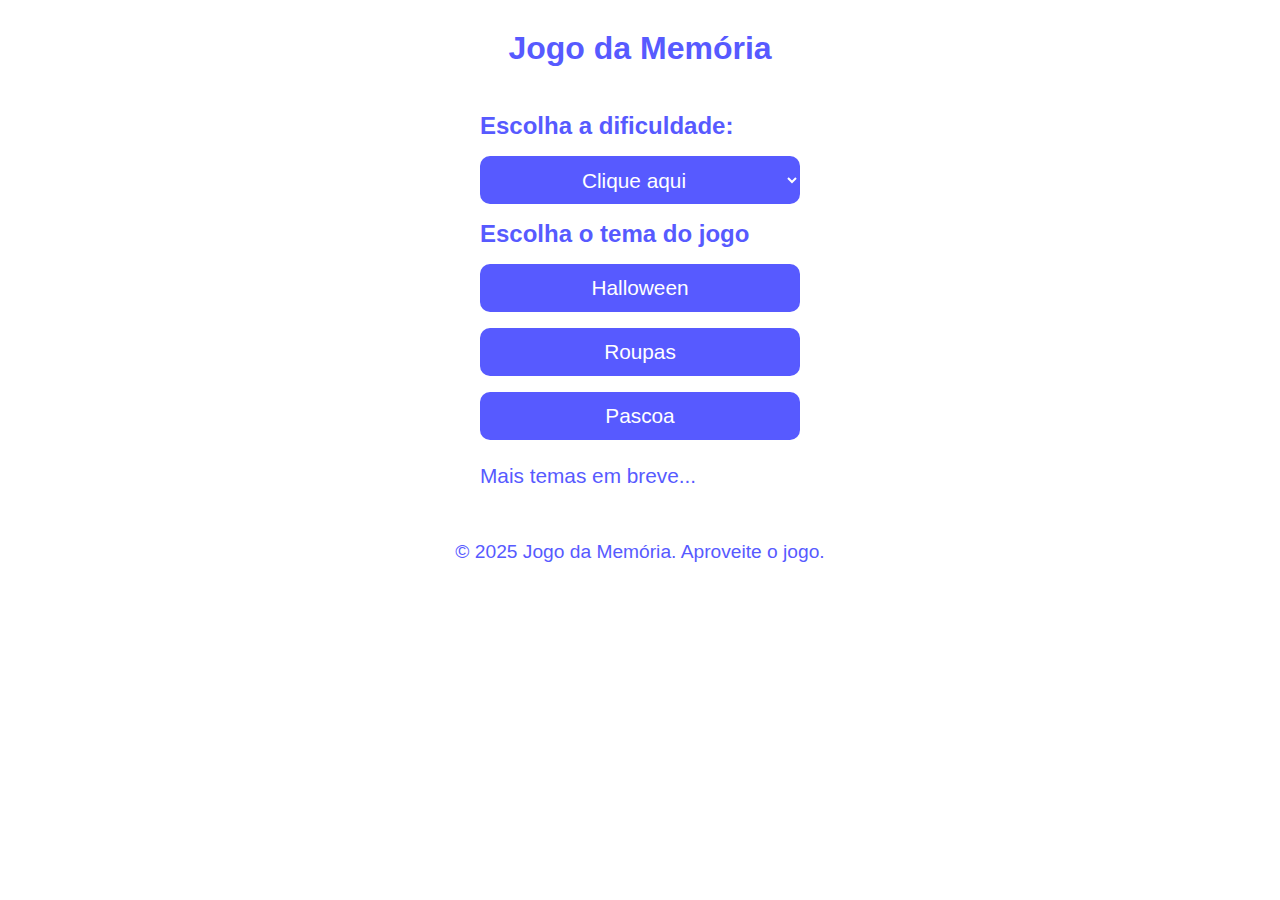
<file: index.html>
<!DOCTYPE html>
<html lang="pt-br">
<head>
  <meta charset="UTF-8">
  <meta name="viewport" content="width=device-width, initial-scale=1.0">
  <title>Jogo da Memória</title>

  <link rel="stylesheet" href="css/style.css">
</head>
<body>
  <div id="container">
    <header>
      <h1 class="titulo">Jogo da Memória</h1>
    </header>

    <main>
      <div id="dificuldade">
        <h2>Escolha a dificuldade:</h2>

        <select id="dificuldade-select">
          <option selected>Clique aqui</option>
          <option value="1">Fácil</option>
          <option value="2">Médio</option>
          <option value="3">Difícil</option>
        </select>
      </div>
      
      <div id="temas">
        <h2>Escolha o tema do jogo</h2>

        <ul id="escolha-temas">
          <li class="opcao-desabilitada ultimo">Mais temas em breve...</li>
          
        </ul>
      </div>
    </main>

    <footer>
      <p>&copy; 2025 Jogo da Memória. Aproveite o jogo.</p>
    </footer>    
  </div>

  <noscript>
    Este jogo so funciona com javascript, por favor habilite para poder jogar.
  </noscript>

  <script src="js/index.js"></script>
</body>
</html>
</file>
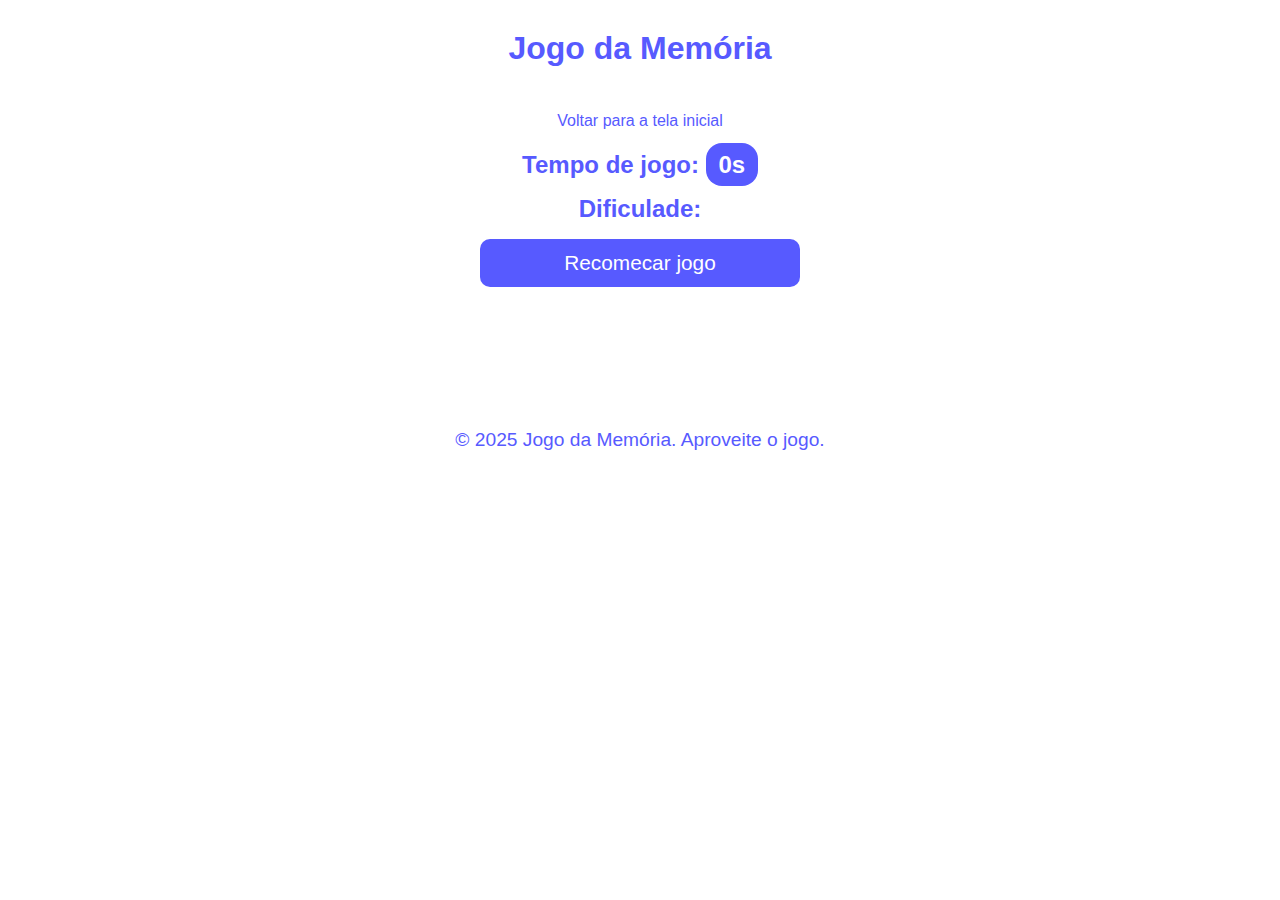
<file: jogo.html>
<!DOCTYPE html>
<html lang="pt-br">
<head>
  <meta charset="UTF-8">
  <meta name="viewport" content="width=device-width, initial-scale=1.0">
  <title>Jogo da Memória</title>

  <link rel="stylesheet" href="css/style.css">
</head>
<body>
  <div id="container">
    <header>
      <h1>Jogo da Memória</h1>
    </header>

    <main>
      <a href="index.html">Voltar para a tela inicial</a>
      <h2 id="contador">Tempo de jogo: <span>0s</span></h2>

      <div id="informacoes-fim-jogo">
        <h2>Dificulade: </h2>
      </div>

      <button type="button" id="recomecar">Recomecar jogo</button>

      <ul id="cartas">

      </ul>
    </main>

    <footer>
      <p>&copy; 2025 Jogo da Memória. Aproveite o jogo.</p>
    </footer>   
  </div>

  <noscript>
    Este jogo so funciona com javascript, por favor habilite para poder jogar.
  </noscript>

  <script src="js/jogo.js"></script>
</body>
</html>
</file>
<file: css/style.css>
html, body {
  font-size: 16px;
}

* {
  padding: 0;
  margin: 0;
  box-sizing: border-box;
}

body, input, textarea, button {
  font-family: Arial, Helvetica, sans-serif;
}

body {
  background-color: white;
  color: #575aff;
}

#container {
  display: flex;
  justify-content: center;
  align-items: center;
  flex-direction: column;
  gap: 1rem;
}

header, footer {
  /* background-color: #575aff; */
  color: #575aff;
  width: 100%;
  height: 6rem;

  display: flex;
  justify-content: center;
  align-items: center;
  flex-direction: column;
}

/* .titulo {
  text-shadow: 1px 1px 5px #010489;
} */

h2 {
  font-size: 1.5rem;
}

li {
  list-style: none;
}

main {
  width: 100%;
  
  display: flex;
  align-items: center;
  flex-direction: column;
  gap: 1rem;
  /* padding: 1.5rem 0; */
}

#temas h2 {
  margin-bottom: 1rem;
}

#escolha-temas, #dificuldade {
  display: flex;
  gap: 1rem;
  flex-direction: column;
}

.opcao-desabilitada {
  color: #575aff;
  font-size: 1.3rem;
}

.ultimo {
  order: 1;
  margin-top: 0.5rem;
}

.temaButton, #dificuldade-select, #recomecar {
  width: 20rem;
  height: 3rem; 
  border: none;
  border-radius: 10px;
  /* background: linear-gradient(170deg, #575aff 20%, #c7f8ff 100%); https://coolors.co/gradient-maker/595cff-c6f8ff?position=0,100&opacity=100,100&type=linear&rotation=135 */
  color: white;
  font-size: 1.3rem;
  background-color: #575aff;
  cursor: pointer;
  transition: transform 0.5s;
}

.temaButton:hover {
  transform: scale(1.1);
  transition: transform 0.7s;
}

#dificuldade-select {
  text-align: center;
  outline: none;   
}

#dificuldade-select option {
  background-color: white;
  color: #575aff;
}

footer {
  font-size: 1.2rem;
  position: relative;
  bottom: 0;
}

/* jogo */
a {
  text-decoration: none;
  color: #575aff;
}

main a {
  cursor: pointer;
}

#cartas {
  margin-top: 1rem;
  display: grid;
  grid-template-rows: repeat(5, 1fr); 
  grid-template-columns: repeat(8, 1fr);
  gap: 0.9rem;
}

.selecionar-carta, .carta {
  transition: 0.4s;
  width: 100px;
  height: 100px;
  display: flex;
  justify-content: center;
  align-items: center;
}

.esconder-carta {
  opacity: 0;
}

.revelar-carta {
  display: block;
  display: block;
}

.carta-selecionada {
  background: transparent;
  box-shadow: 0px 0px 10px 5px #575aff, inset 0px 0px 10px 2px #575aff;

  transform: scale(1.05);
}

.treme-treme {
  animation-name: treme-treme;
  animation-duration: 0.5s;
  animation-iteration-count: 1;
}

@keyframes treme-treme {
  from, to {
    transform: rotate(0deg);
  }

  33% {
    transform: rotate(-20deg);
  }

  66% {
    transform: rotate(20deg);
  }
}

.escurecer {
  background-color: #ababab;
}

#contador {
  margin-top: 0.3rem;
}

#contador span {
  background-color: #575aff;
  color: white;
  padding: 0.5rem 0.8rem;
  border-radius: 16px;
}

.pisca-pisca {
  animation-name: pisca-pisca;
  animation-duration: 2s;
  animation-iteration-count: infinite;
  animation-timing-function: ease-in-out;
}

@keyframes pisca-pisca {
  from {
    transform: scale(0.8);
  }

  25% {
    opacity: 50%;
    transform: scale(0.5);
  }

  50% {
    opacity: 0%;
    transform: scale(0.3);
  }

  75% {
    opacity: 50%;
    transform: scale(0.5);
  }

  100% {
    opacity: 100%;
    transform: scale(1);
  }
}
</file>
